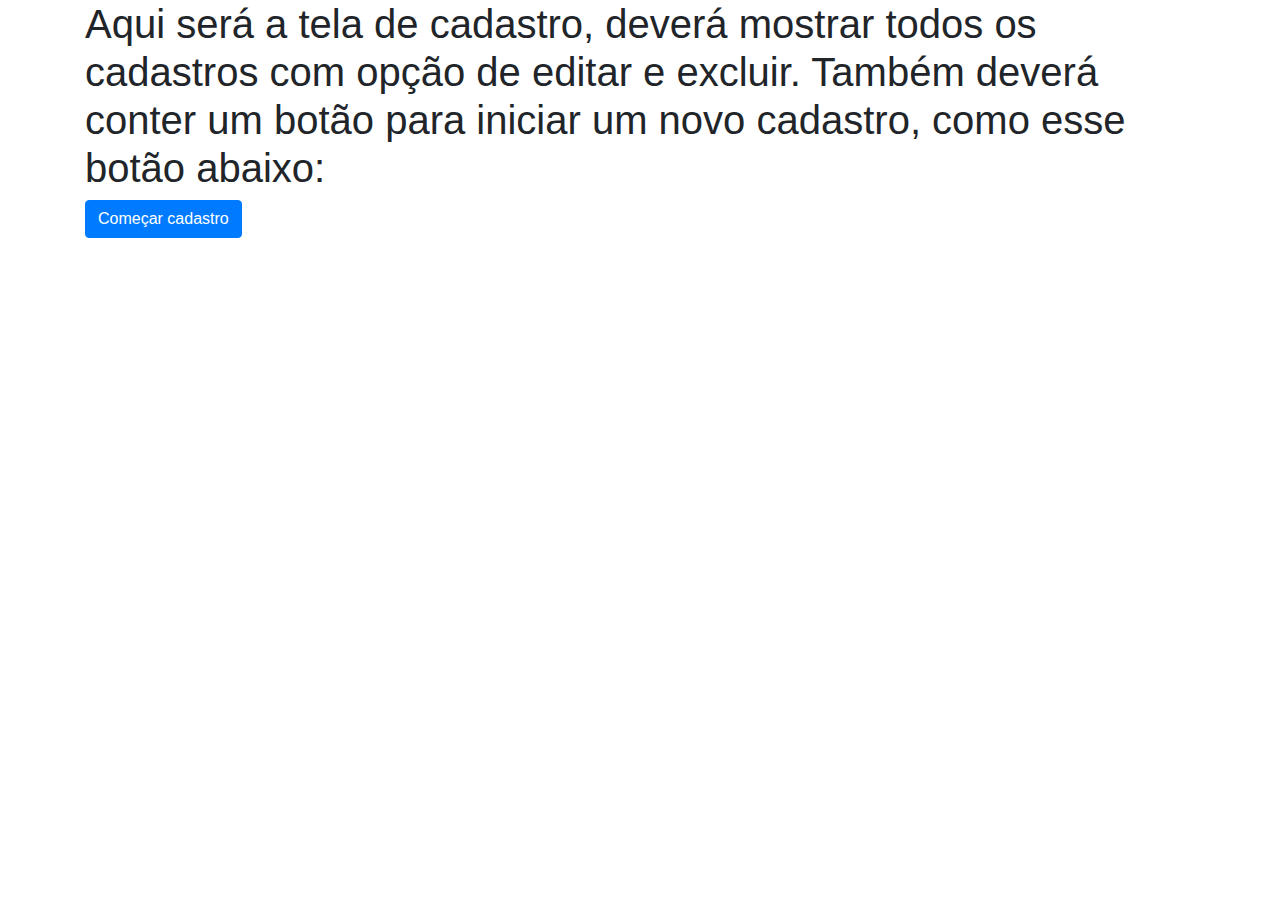
<file: modals/cadastro_professores.html>
<!DOCTYPE html>
<html lang="pt">
<head>
  <meta charset="UTF-8">
  <title>Cadastro</title>
  <link rel="stylesheet" href="https://stackpath.bootstrapcdn.com/bootstrap/4.3.1/css/bootstrap.min.css">
</head>
<body>

  <div class="container">
    <h1>Aqui será a tela de cadastro, deverá mostrar todos os cadastros com opção de editar e excluir. Também deverá conter um botão para iniciar um novo cadastro, como esse botão abaixo:</h1>
    
    <!-- Botão para abrir a primeira modal -->
    <button type="button" class="btn btn-primary" data-toggle="modal" data-target="#modal1">
      Começar cadastro
    </button>
    
  <!-- Cadastro da Sala -->
  <div class="modal fade" id="modal1" tabindex="-1" role="dialog" aria-labelledby="modal1Label" aria-hidden="true">
    <div class="modal-dialog" role="document">
      <div class="modal-content">
        <div class="modal-header">
          <h5 class="modal-title" id="modal1Label">Cadastro da Sala</h5>
          <button type="button" class="close" data-dismiss="modal" aria-label="Close">
            <span aria-hidden="true">&times;</span>
          </button>
        </div>
        <div class="modal-body">
          <div class="form-group">
            <label for="nomeSala">Nome da Sala:</label>
            <input type="text" class="form-control" id="nomeSala" name="nomeSala" placeholder="Digite o nome da sala">
          </div>
          <div class="form-group">
            <label for="numeroSala">Número da Sala:</label>
            <input type="number" class="form-control" id="numeroSala" name="numeroSala" placeholder="Digite o número da sala">
          </div>
          <!-- Botão para abrir a segunda modal -->
          <button type="button" class="btn btn-secondary" data-dismiss="modal">Cancelar</button>
          <button type="button" class="btn btn-primary" id="btnModal2">Próximo</button>
        </div>
      </div>
    </div>
  </div>
    
  <!-- Cadastro de Curso -->
  <div class="modal fade" id="modal2" tabindex="-1" role="dialog" aria-labelledby="modal2Label" aria-hidden="true">
    <div class="modal-dialog" role="document">
      <div class="modal-content">
        <div class="modal-header">
          <h5 class="modal-title" id="modal2Label">Cadastro de Curso</h5>
          <button type="button" class="close" data-dismiss="modal" aria-label="Close">
            <span aria-hidden="true">&times;</span>
          </button>
        </div>
        <div class="modal-body">
          <form>
            <div class="form-group">
              <label for="nomeCurso">Nome do Curso:</label>
              <input type="text" class="form-control" id="nomeCurso">
            </div>
            <button type="button" class="btn btn-secondary" data-dismiss="modal">Cancelar</button>
            <button type="button" class="btn btn-primary" id="btnModal3">Próximo</button>
          </form>
        </div>
      </div>
    </div>
  </div>

  <!-- Cadastro de Turma -->
  <div class="modal fade" id="modal3" tabindex="-1" role="dialog" aria-labelledby="modal3Label" aria-hidden="true">
    <div class="modal-dialog" role="document">
      <div class="modal-content">
        <div class="modal-header">
          <h5 class="modal-title" id="modal3Label">Cadastro de Turma</h5>
          <button type="button" class="close" data-dismiss="modal" aria-label="Close">
            <span aria-hidden="true">&times;</span>
          </button>
        </div>
        <div class="modal-body">
          <p>Cadastro de Turma</p>
          <!-- Botão para abrir a segunda modal -->
          <button type="button" class="btn btn-primary" id="btnModal4">Próximo</button>
        </div>
      </div>
    </div>
  </div>

    <!-- Cadastro de Professor -->
    <div class="modal fade" id="modal4" tabindex="-1" role="dialog" aria-labelledby="modal4Label" aria-hidden="true">
      <div class="modal-dialog" role="document">
        <div class="modal-content">
          <div class="modal-header">
            <h5 class="modal-title" id="modal4Label">Cadastro de Professor</h5>
            <button type="button" class="close" data-dismiss="modal" aria-label="Close">
              <span aria-hidden="true">&times;</span>
            </button>
          </div>
          <div class="modal-body">
            <p>Cadastro de Professor</p>
            <!-- Botão para abrir a segunda modal -->
            <button type="button" class="btn btn-primary" id="btnModal5">
              Próximo
            </button>
          </div>
        </div>
      </div>
    </div>   

    <!-- Reserva de Sala -->
    <div class="modal fade" id="modal5" tabindex="-1" role="dialog" aria-labelledby="modal5Label" aria-hidden="true">
      <div class="modal-dialog" role="document">
        <div class="modal-content">
          <div class="modal-header">
            <h5 class="modal-title" id="modal5Label">Reserva de Sala</h5>
            <button type="button" class="close" data-dismiss="modal" aria-label="Close">
              <span aria-hidden="true">&times;</span>
            </button>
          </div>
          <div class="modal-body">
            <p>Reserva de Sala</p>
            <!-- Botão para abrir a segunda modal -->
            <button type="button" class="btn btn-primary" id="btnModal6">
              Salvar
            </button>
          </div>
        </div>
      </div>
    </div>

</body>
  
  <script src="https://code.jquery.com/jquery-3.3.1.slim.min.js"></script>
  <script src="https://cdnjs.cloudflare.com/ajax/libs/popper.js/1.14.7/umd/popper.min.js"></script>
  <script src="https://stackpath.bootstrapcdn.com/bootstrap/4.3.1/js/bootstrap.min.js"></script>
  
  <script>
    $('#btnModal2').click(function(){
      $('#modal1').modal('hide'); // Fecha a primeira modal
      $('#modal2').modal('show'); // Abre a segunda modal
    });

    $('#btnModal3').click(function(){
      $('#modal2').modal('hide'); // Fecha a primeira modal
      $('#modal3').modal('show'); // Abre a segunda modal
    });

    $('#btnModal4').click(function(){
      $('#modal3').modal('hide'); // Fecha a primeira modal
      $('#modal4').modal('show'); // Abre a segunda modal
    });

    $('#btnModal5').click(function(){
      $('#modal4').modal('hide'); // Fecha a primeira modal
      $('#modal5').modal('show'); // Abre a segunda modal
    });

    $('#btnModal6').click(function(){
      $('#modal5').modal('hide'); // Fecha a primeira modal
    });

  </script>
  
</html>
</file>
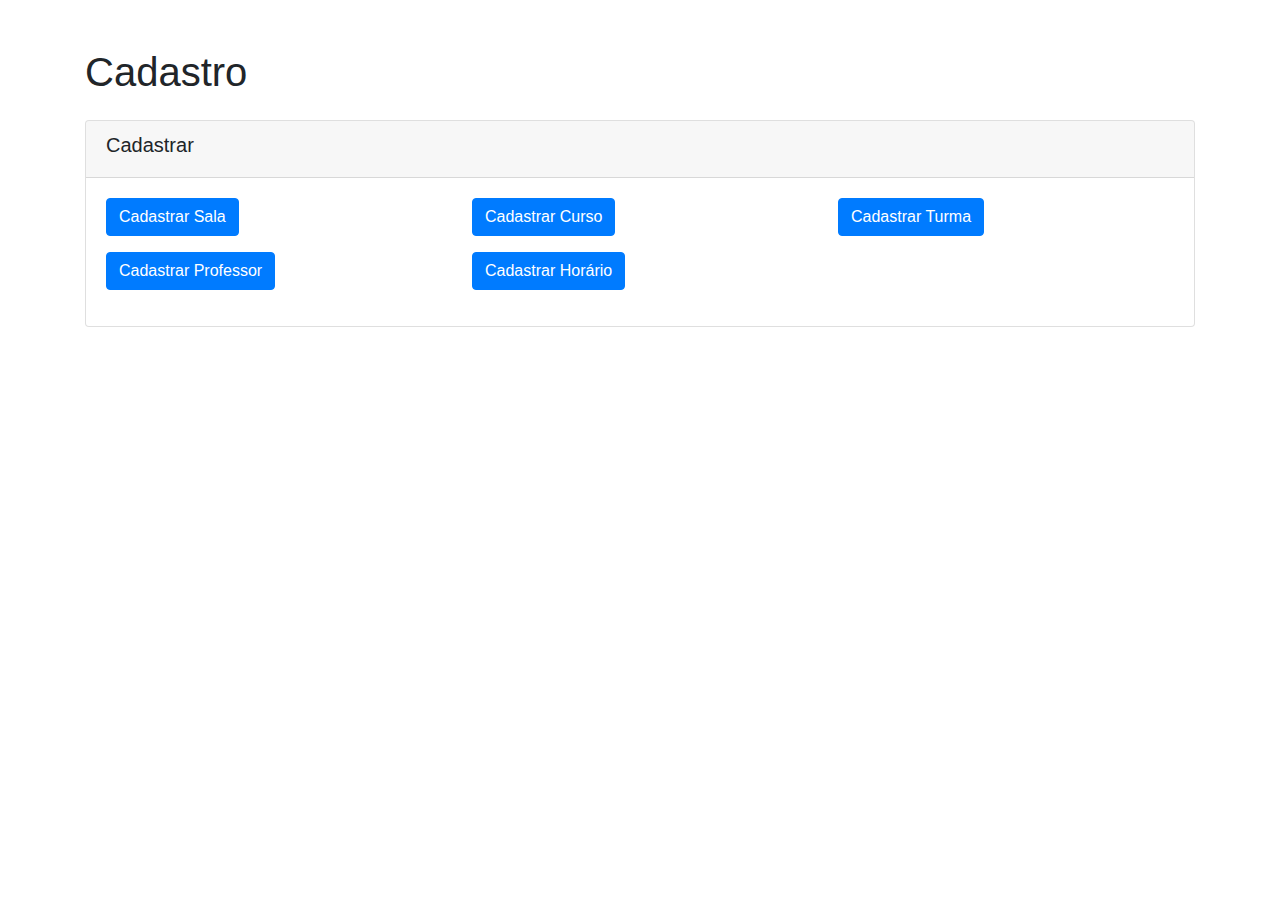
<file: modals/reserva_de_sala.html>
<!DOCTYPE html>
<html>
  <head>
    <title>Tela de Cadastro</title>
    <meta charset="UTF-8"/>
    <!-- Adicionando CSS do Bootstrap -->
    <link rel="stylesheet" href="https://stackpath.bootstrapcdn.com/bootstrap/4.5.2/css/bootstrap.min.css">
  </head>
  <body>
    <div class="container mt-5">
        <h1 class="mb-4">Cadastro</h1>
      
        <div class="card">
          <div class="card-header">
            <h5>Cadastrar</h5>
          </div>
          <div class="card-body">
            <div class="row">
              <div class="col-md-4">
                <button type="button" class="btn btn-primary mb-3" data-toggle="modal" data-target="#cadastroSalaModal">
                  Cadastrar Sala
                </button>
              </div>

              <div class="col-md-4">
                <button type="button" class="btn btn-primary mb-3" data-toggle="modal" data-target="#cadastroCursoModal">
                    Cadastrar Curso
                  </button>
              </div>

              <div class="col-md-4">
                <button type="button" class="btn btn-primary mb-3" data-toggle="modal" data-target="#cadastroTurmaModal">
                  Cadastrar Turma
                </button>
              </div>

              <div class="col-md-4">
                <button type="button" class="btn btn-primary mb-3" data-toggle="modal" data-target="#cadastroProfessorModal">
                  Cadastrar Professor
                </button>
              </div>

              <div class="col-md-4">
                <button type="button" class="btn btn-primary mb-3" data-toggle="modal" data-target="#cadastroHorarioModal">
                  Cadastrar Horário
                </button>
              </div>
            </div>
          </div>
        </div>

        <!-- Modal de cadastro de sala -->
        <div class="modal fade" id="cadastroSalaModal" tabindex="-1" role="dialog" aria-labelledby="cadastroSalaModalLabel" aria-hidden="true">
          <div class="modal-dialog" role="document">
            <div class="modal-content">
              <div class="modal-header">
                <h5 class="modal-title" id="cadastroSalaModalLabel">Cadastrar Sala</h5>
                <button type="button" class="close" data-dismiss="modal" aria-label="Close">
                  <span aria-hidden="true">&times;</span>
                </button>
              </div>
              <div class="modal-body">
                <form>
                  <div class="form-group">
                    <label for="nomeSala">Nome da Sala:</label>
                    <select class="form-control" id="nomeSala" name="nomeSala">
                      <option value="sala1" selected>Sala 1</option>
                      <option value="sala2">Sala 2</option>
                      <option value="sala3">Sala 3</option>
                      <option value="sala4">Sala 4</option>
                    </select>
                  </div>
                </form>
              </div>
            </div>
          </div>
        </div>

        <!-- Modal de cadastro de curso -->
<div class="modal fade" id="cadastroCursoModal" tabindex="-1" role="dialog" aria-labelledby="cadastroCursoModalLabel" aria-hidden="true">
    <div class="modal-dialog" role="document">
      <div class="modal-content">
        <div class="modal-header">
          <h5 class="modal-title" id="cadastroCursoModalLabel">Cadastrar Curso</h5>
          <button type="button" class="close" data-dismiss="modal" aria-label="Close">
            <span aria-hidden="true">&times;</span>
          </button>
        </div>
        <div class="modal-body">
          <form>
            <div class="form-group">
              <label for="nomeCurso">Nome do Curso:</label>
              <input type="text" class="form-control" id="nomeCurso" name="nomeCurso">
            </div>
            <div class="form-group">
              <label for="descricaoCurso">Descrição do Curso:</label>
              <textarea class="form-control" id="descricaoCurso" name="descricaoCurso" rows="3"></textarea>
            </div>
          </form>
        </div>
        <div class="modal-footer">
          <button type="button" class="btn btn-secondary" data-dismiss="modal">Fechar</button>
          <button type="button" class="btn btn-primary">Salvar</button>
        </div>
      </div>
    </div>
  </div>
  <!-- Adicionando Javascript do Bootstrap -->
<script src="https://code.jquery.com/jquery-3.5.1.slim.min.js"></script>
<script src="https://cdn.jsdelivr.net/npm/popper.js@1.16.0/dist/umd/popper.min.js"></script>
<script src="https://stackpath.bootstrapcdn.com/bootstrap/4.5.2/js/bootstrap.min.js"></script>
</file>
